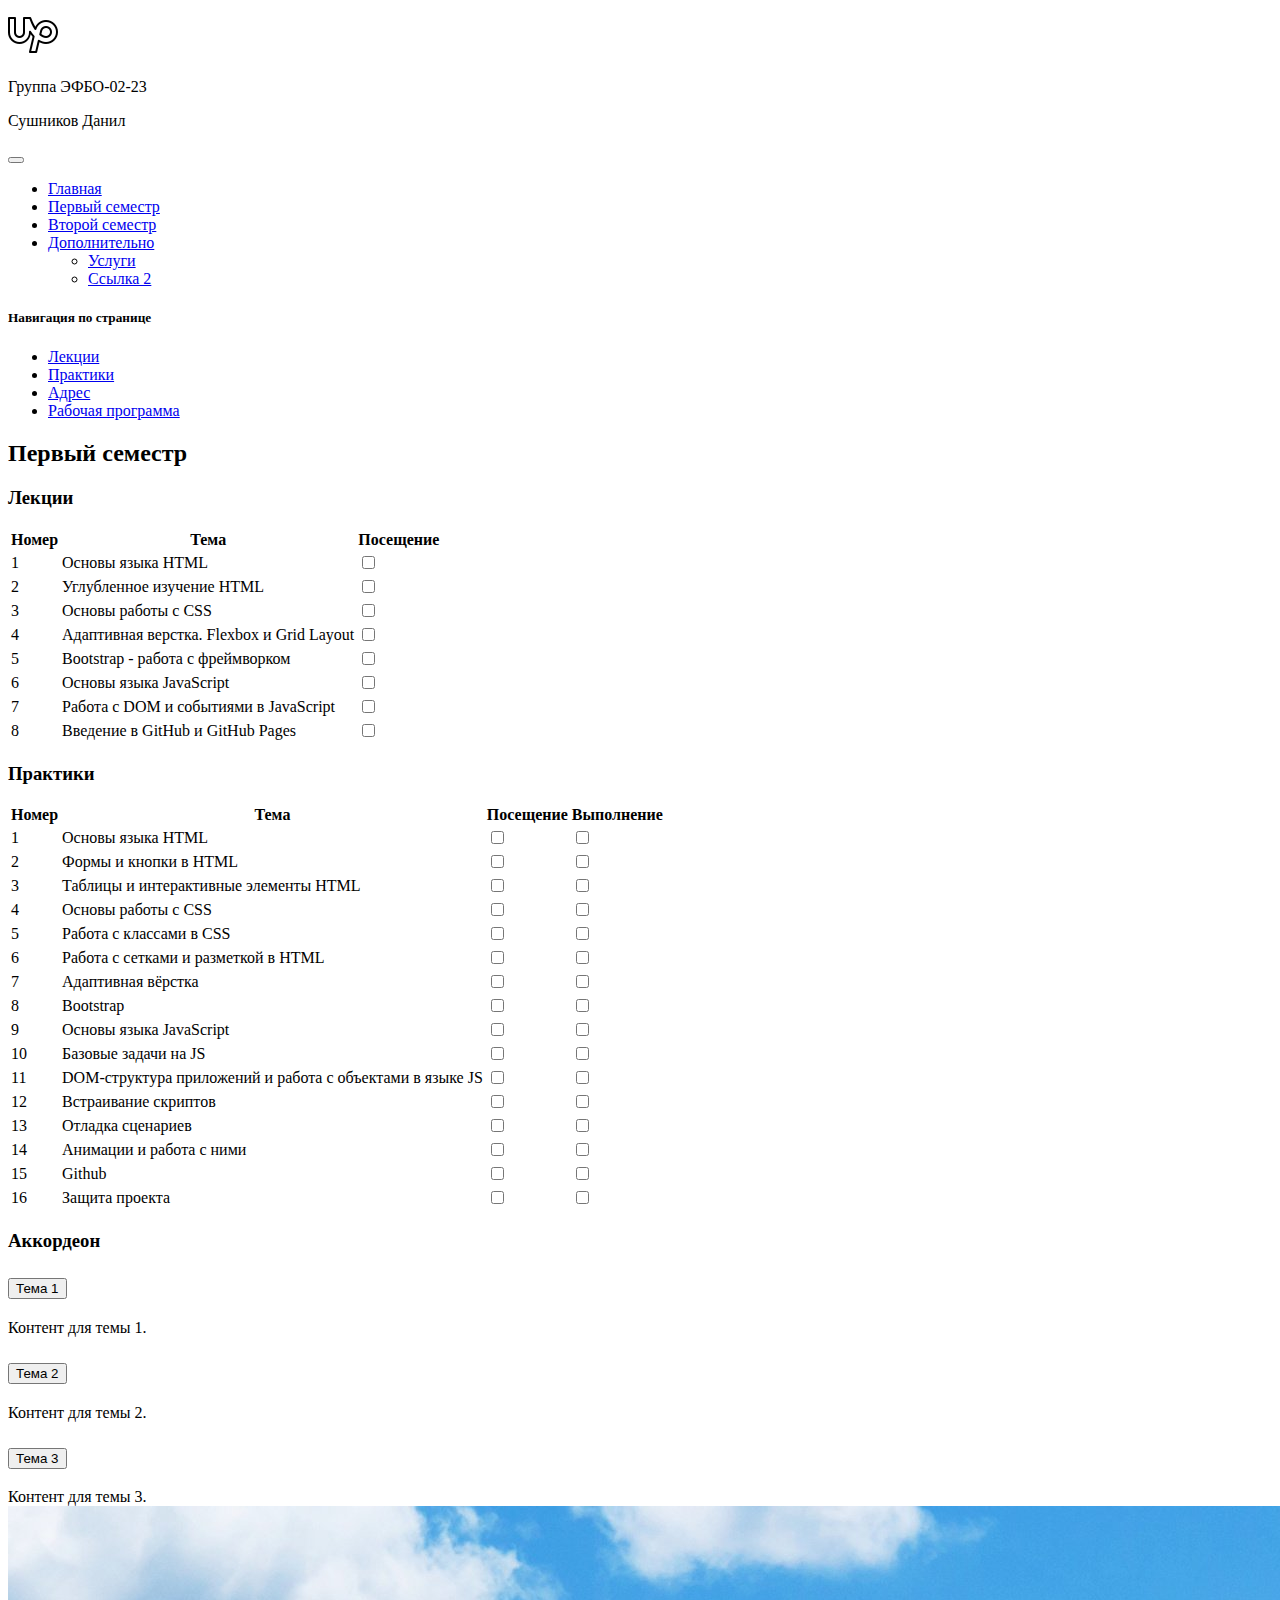
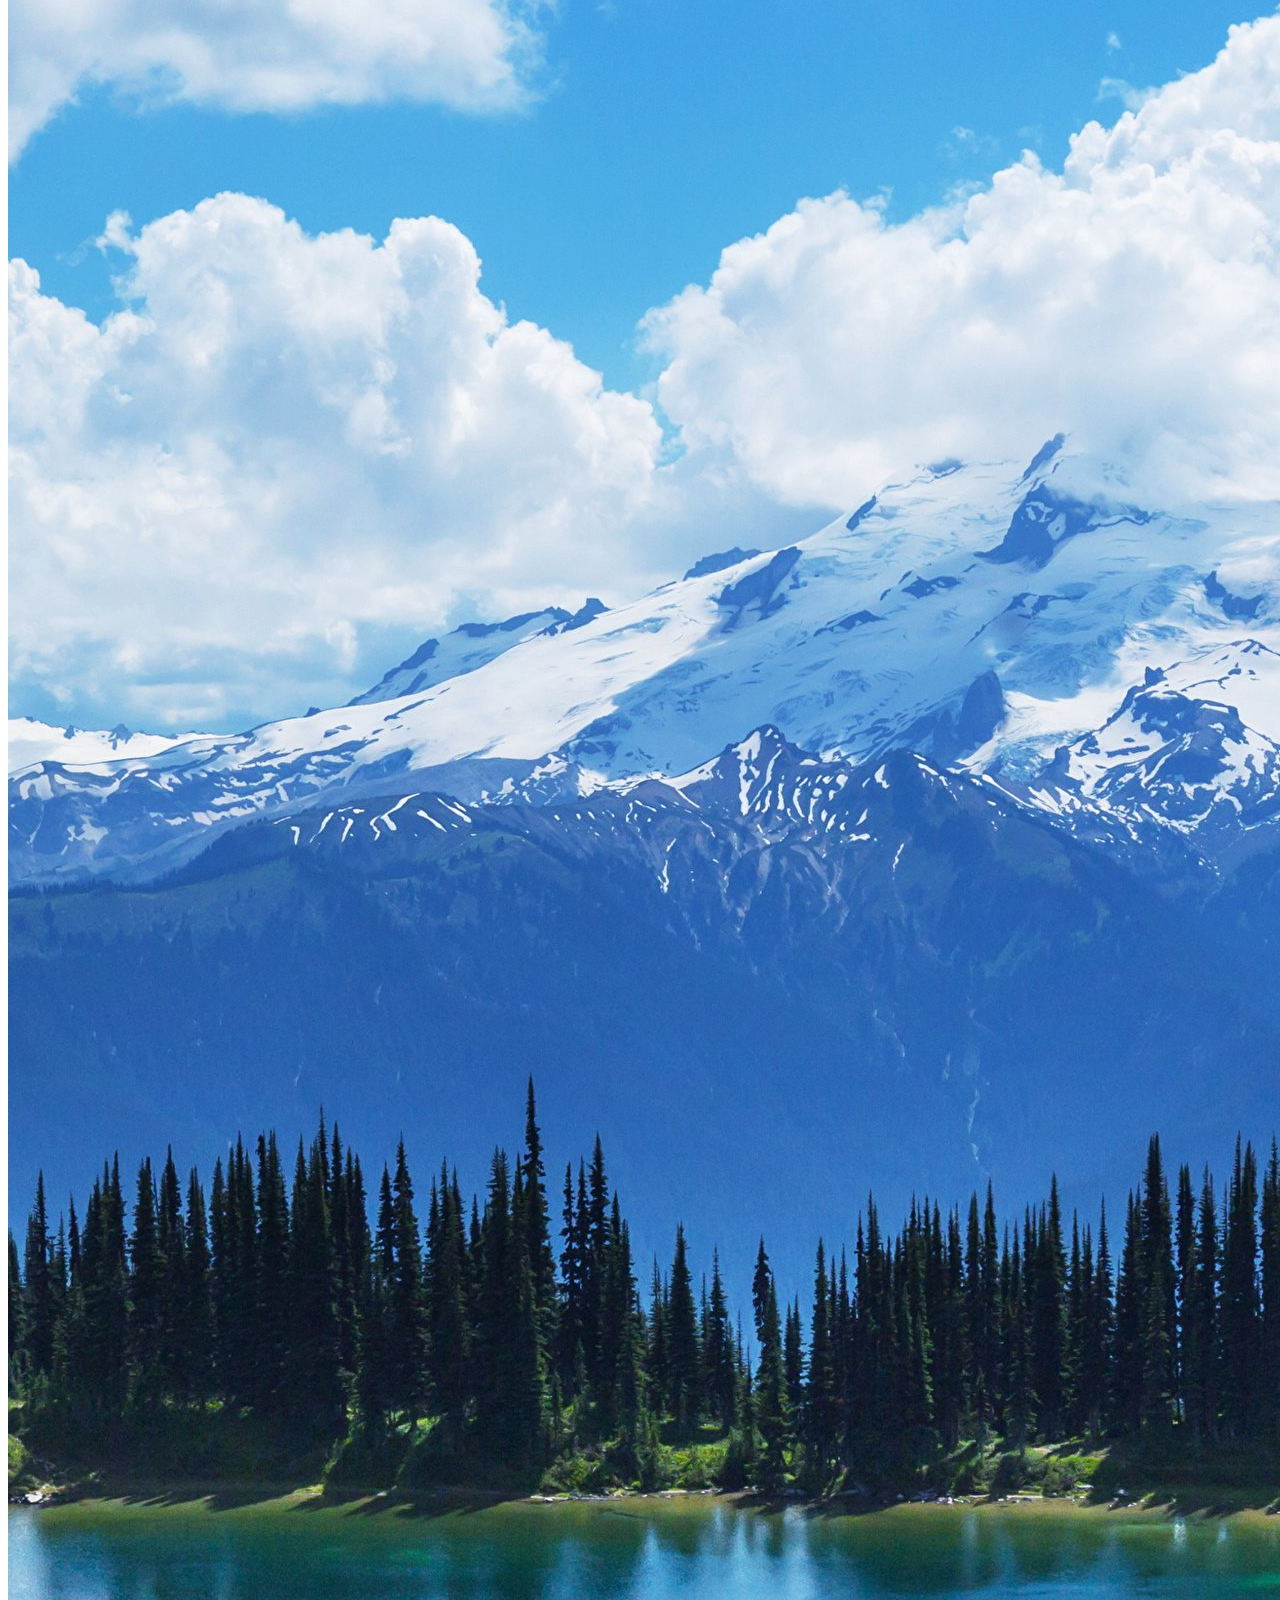
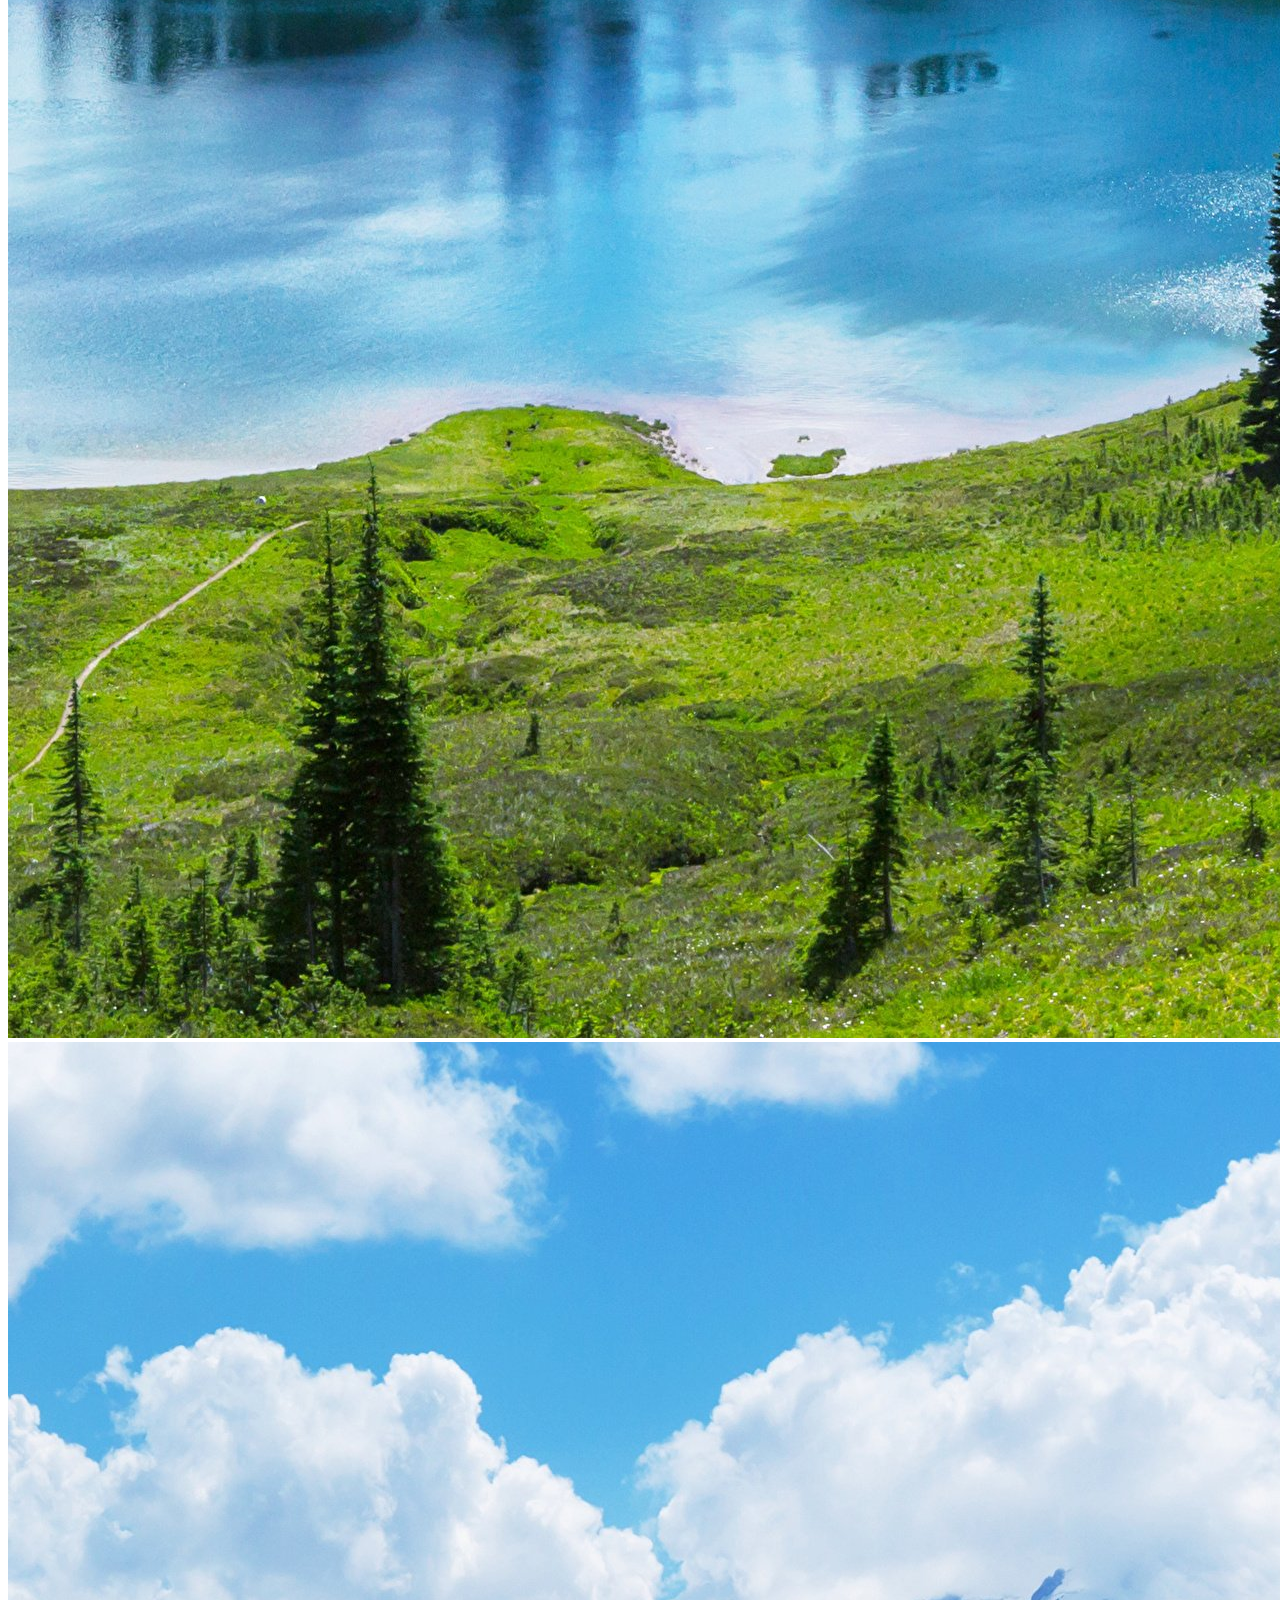
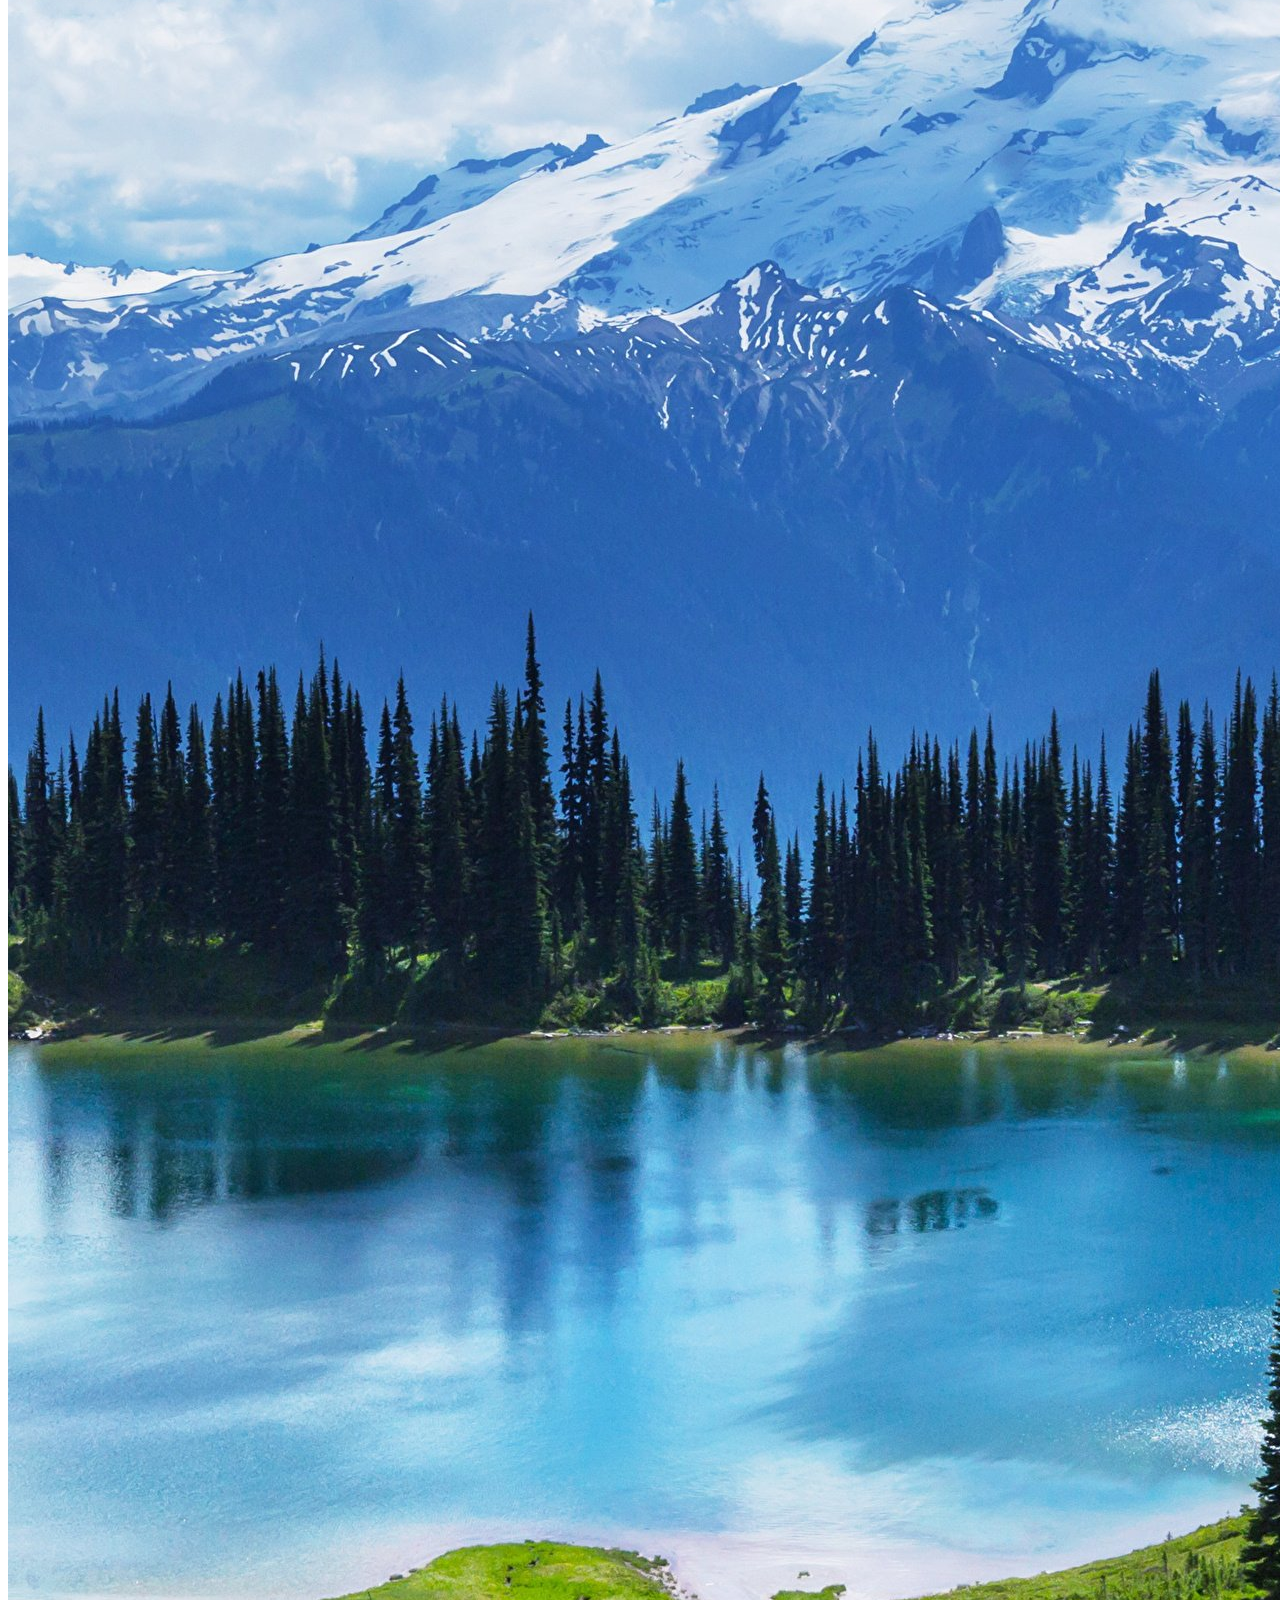
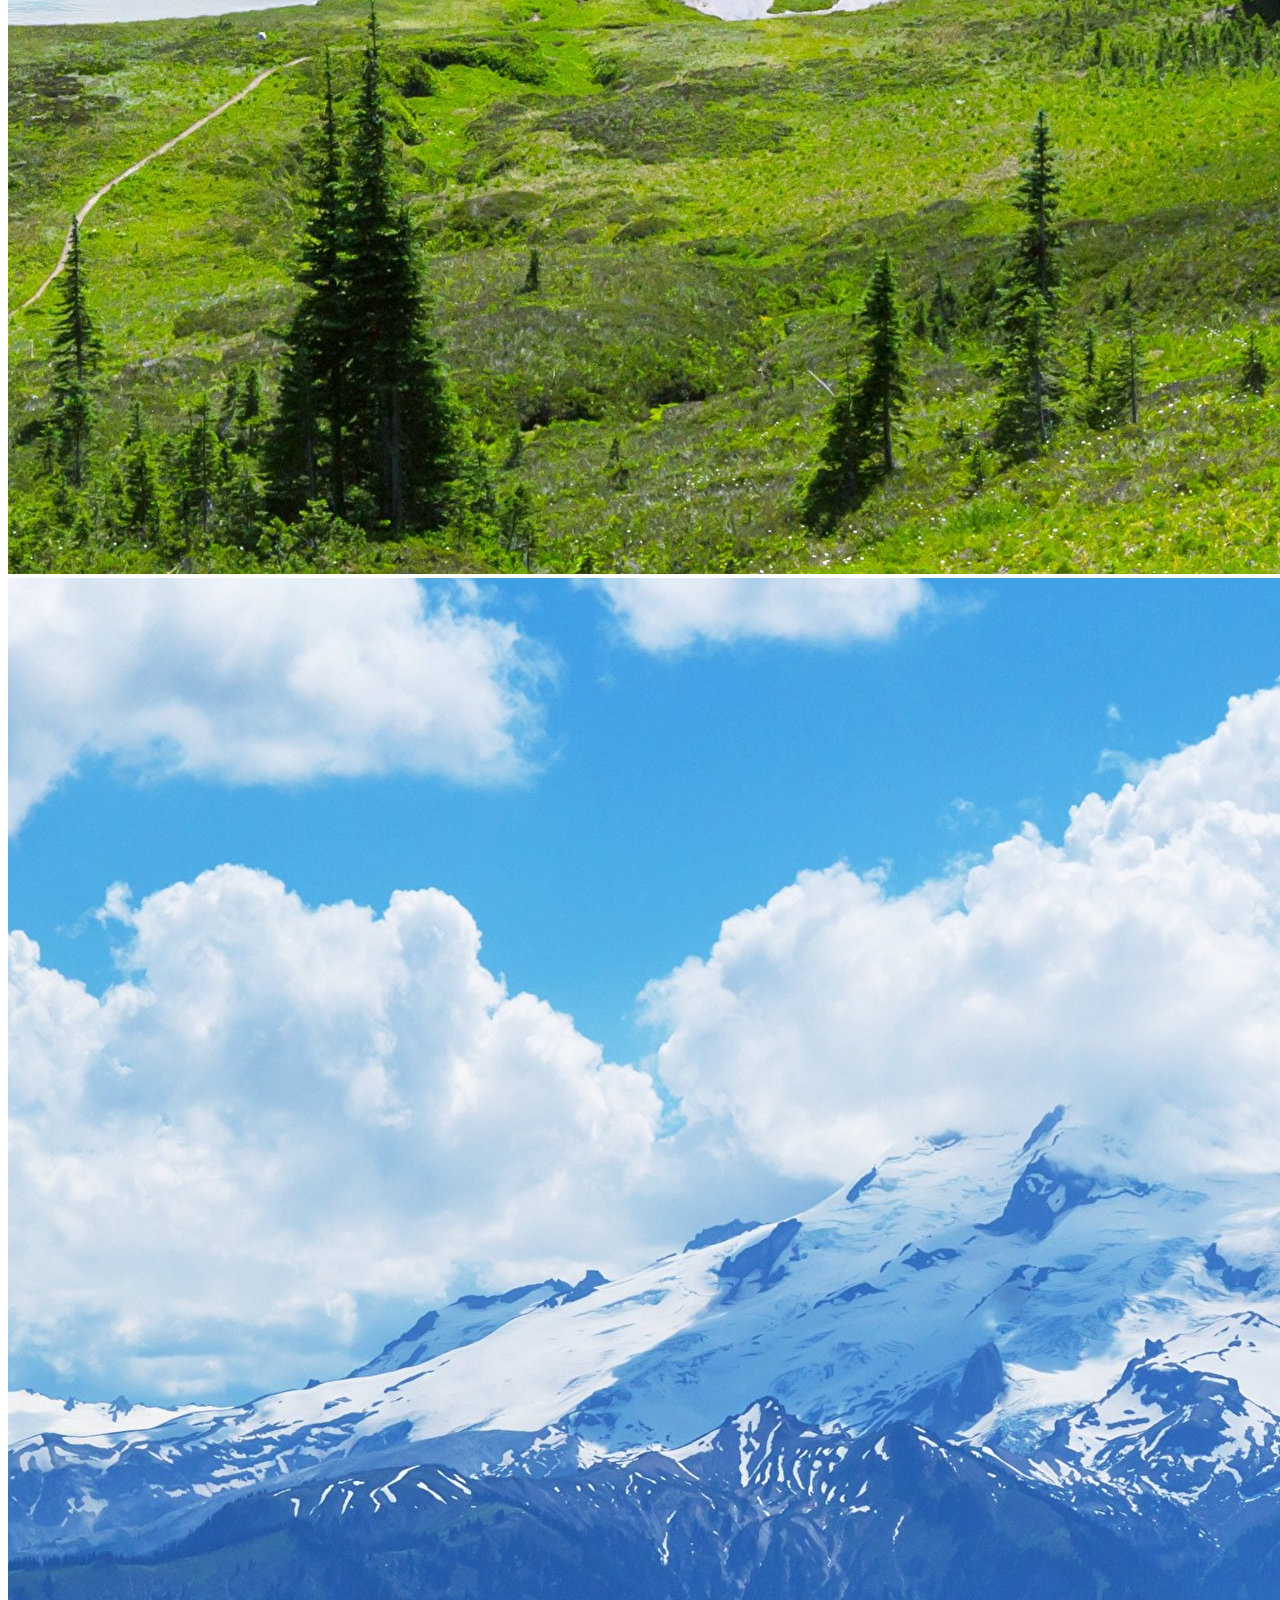
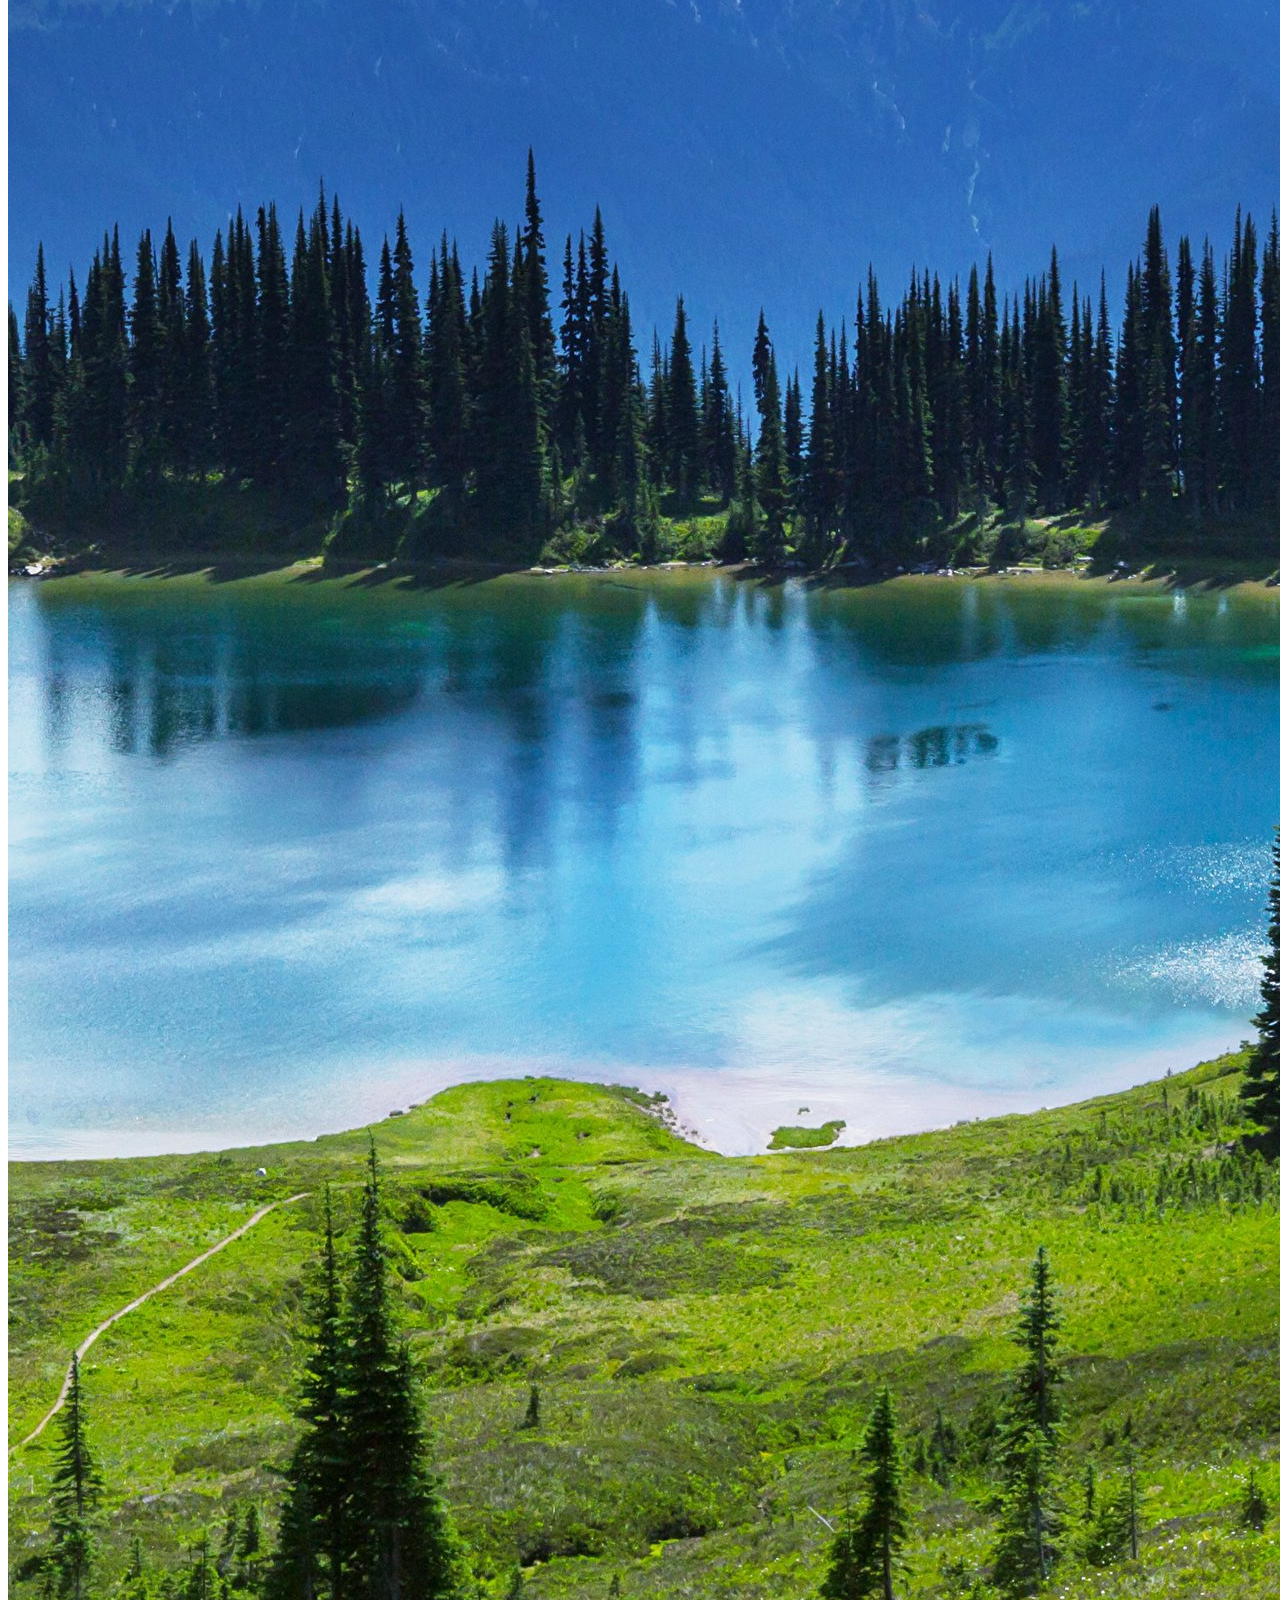
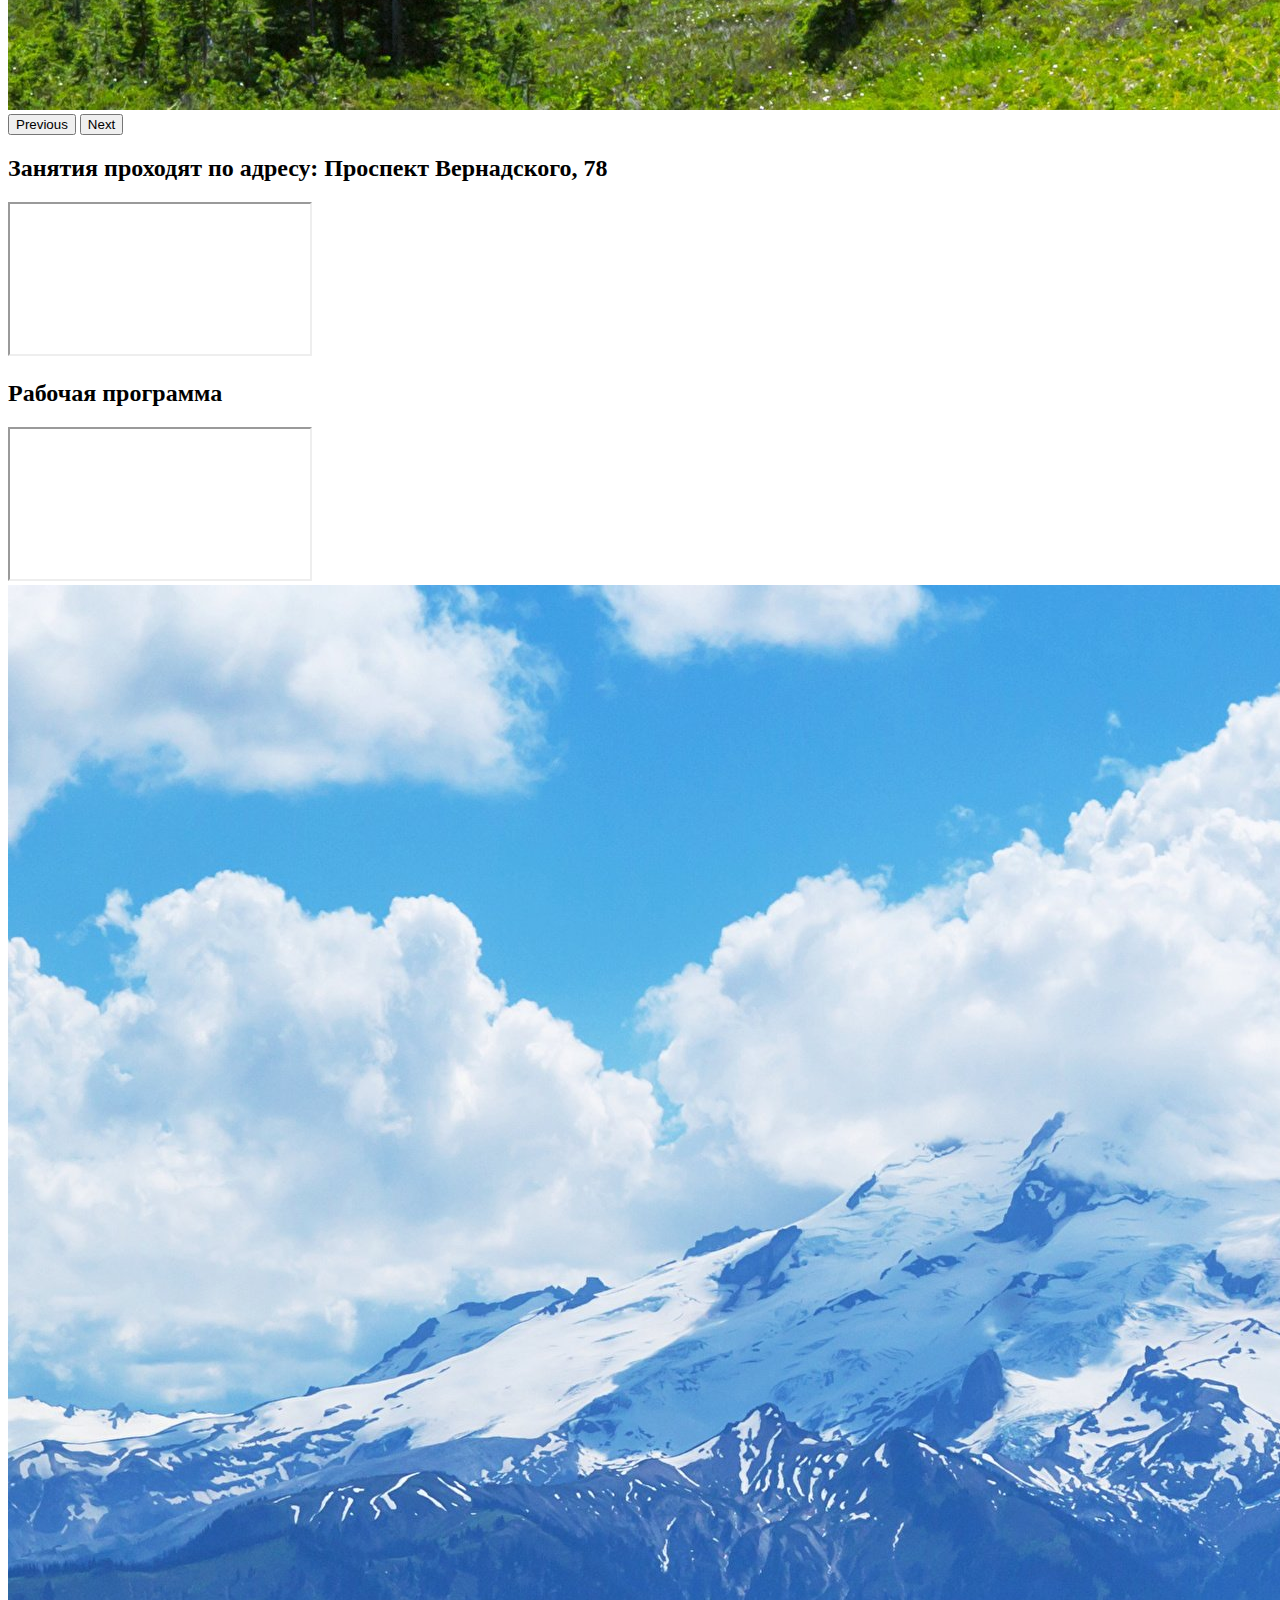
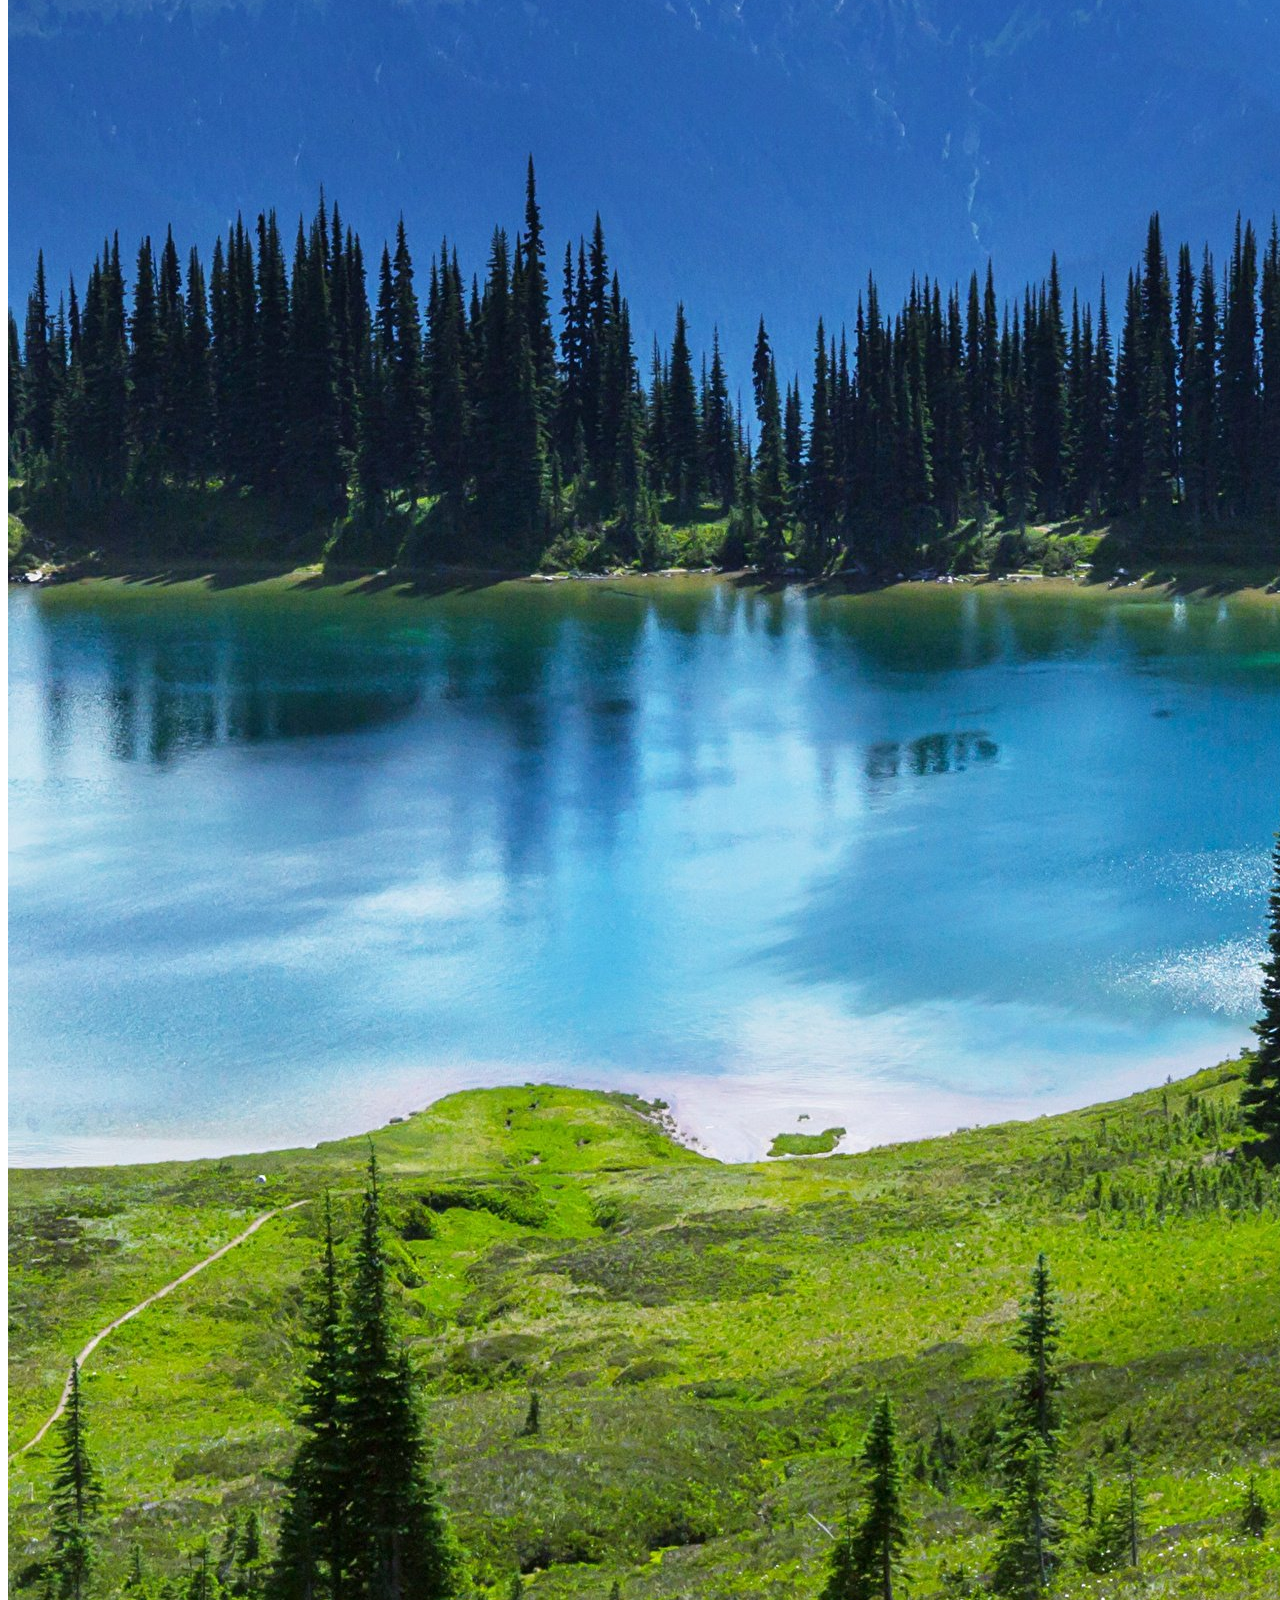
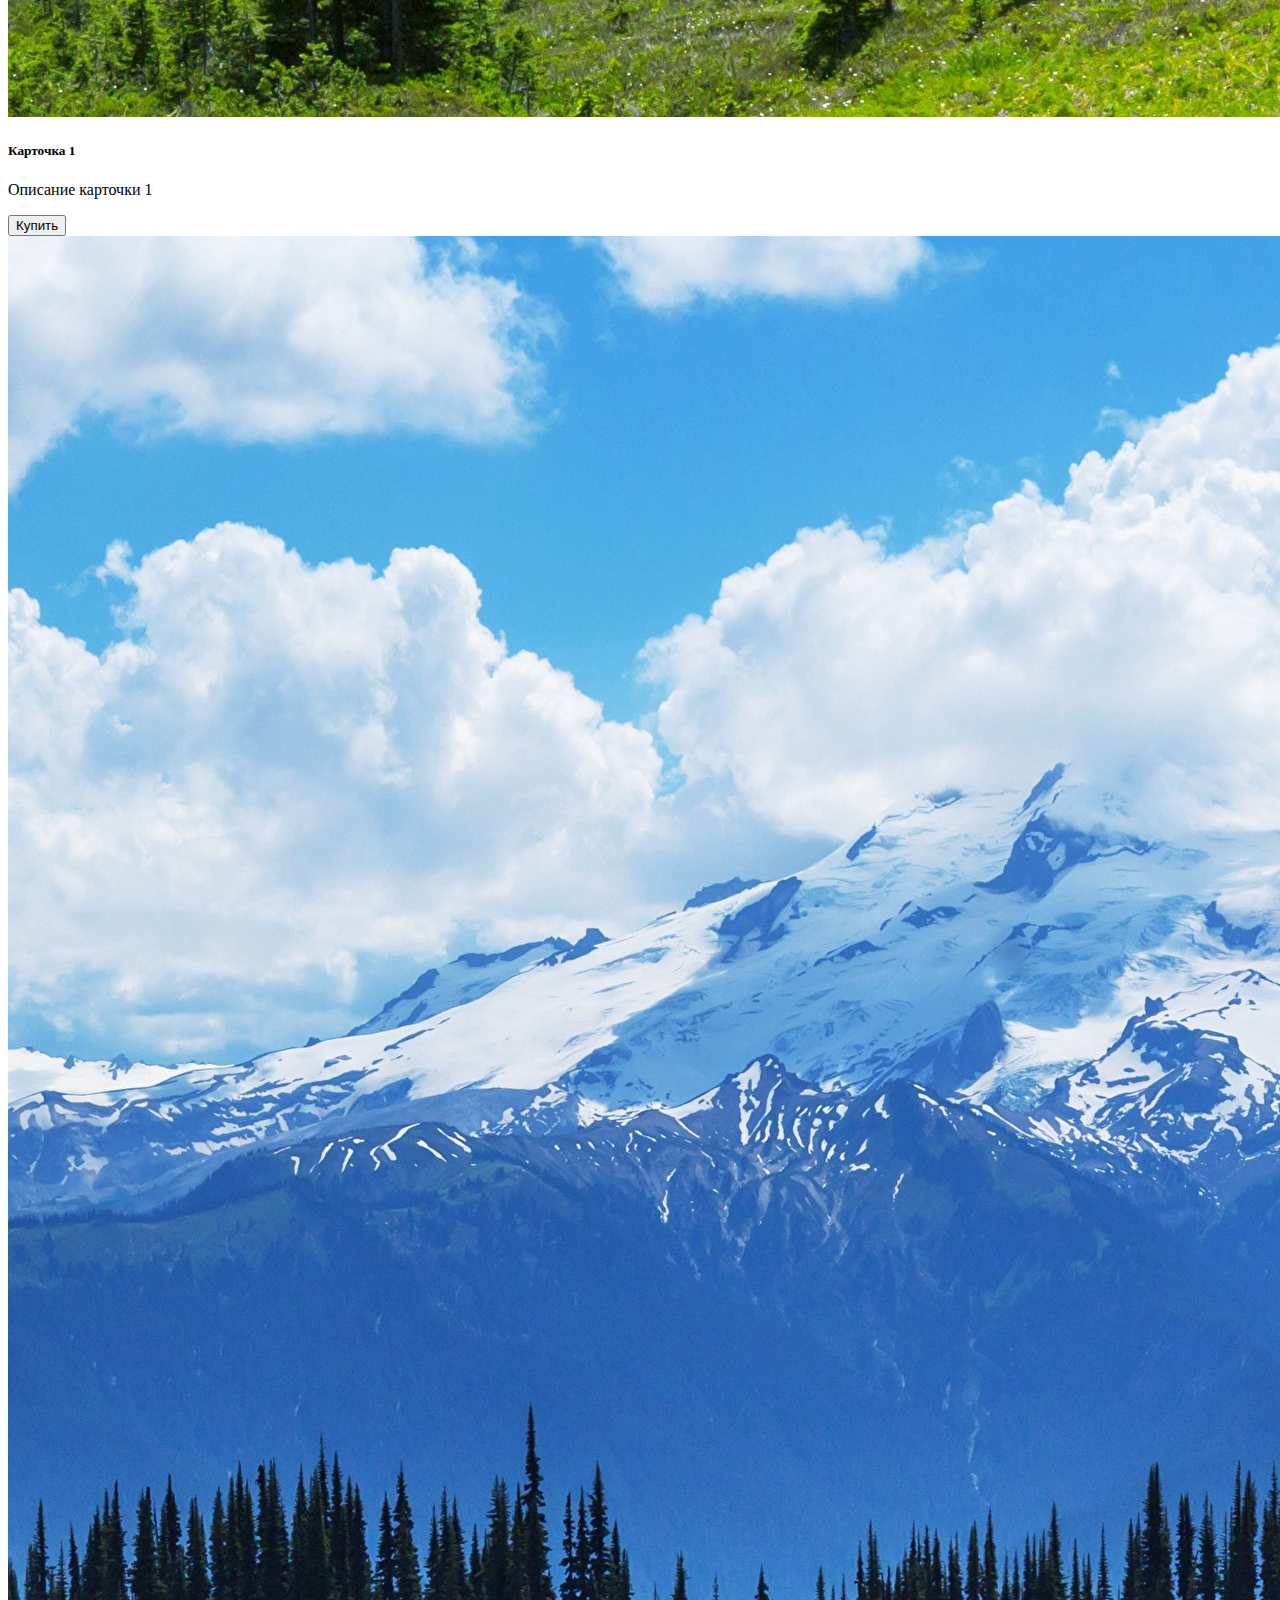
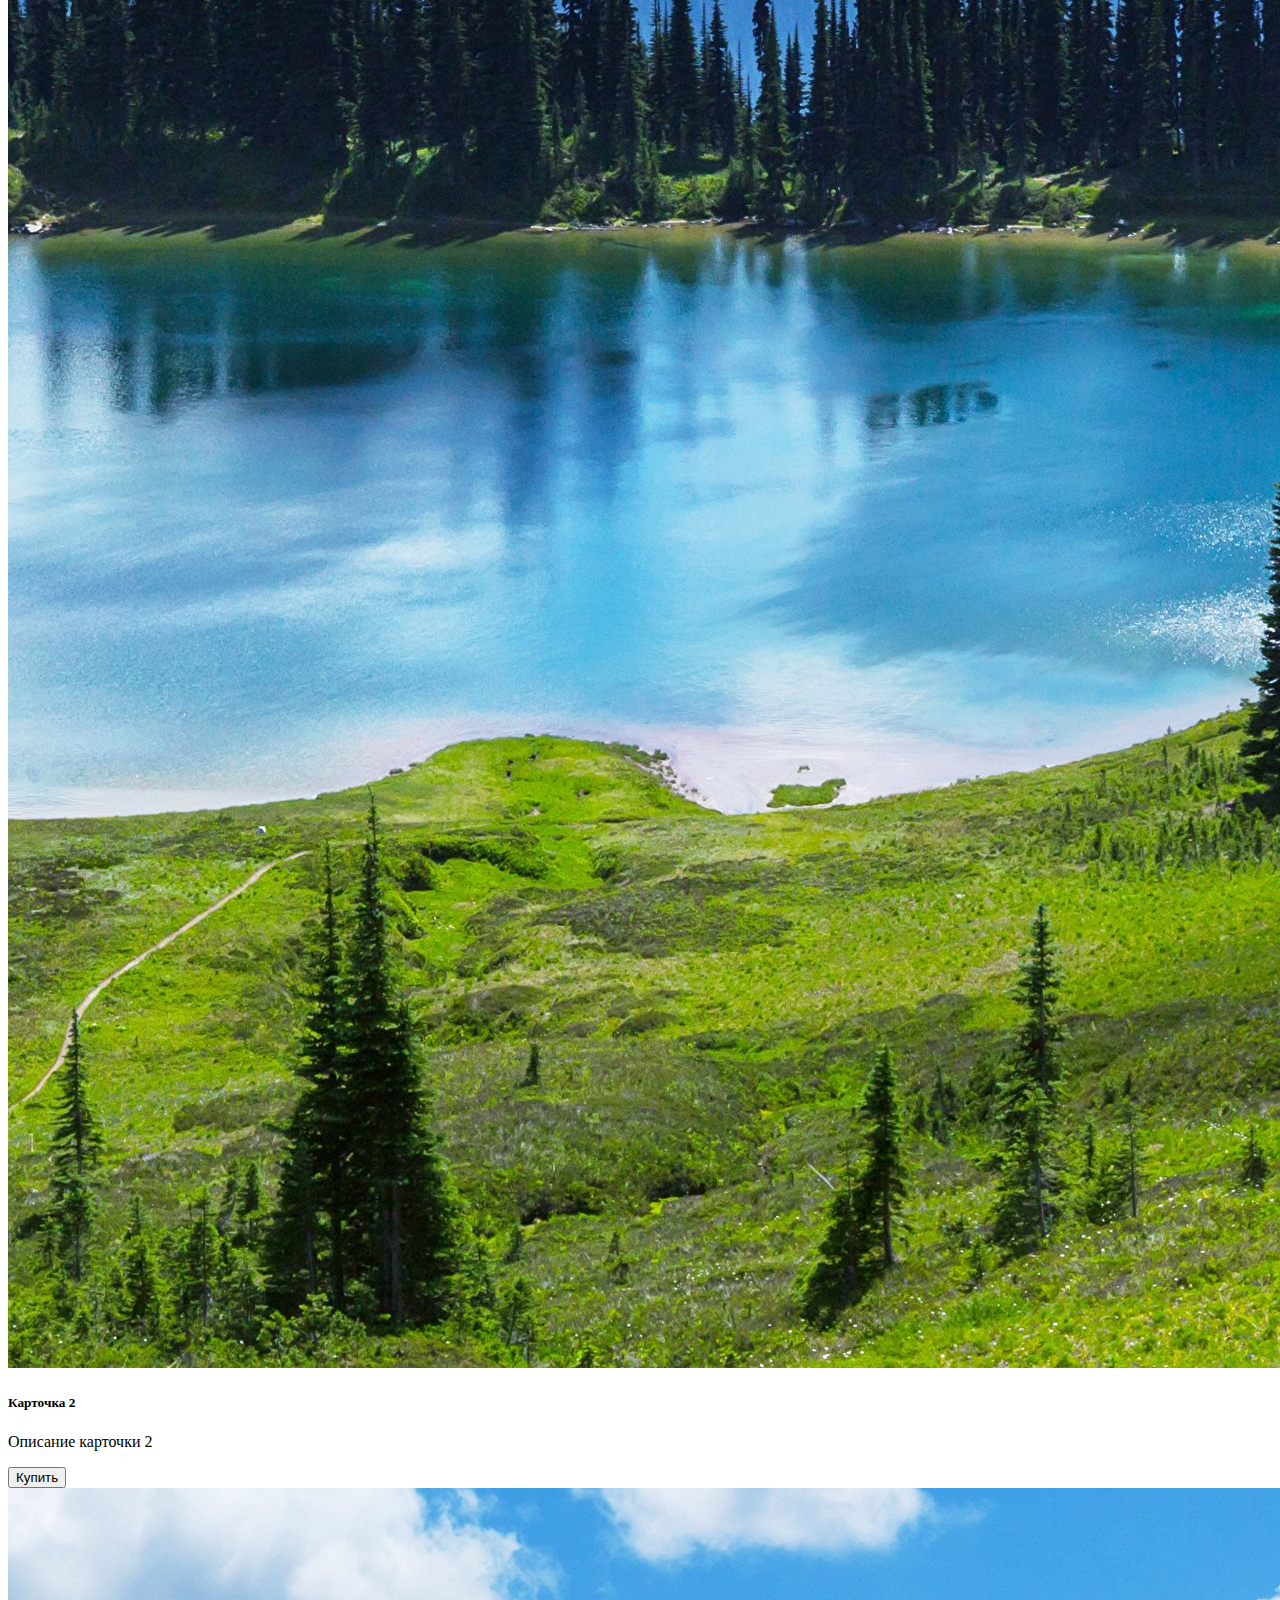
<file: bootstrap.html>
<!DOCTYPE html>
<html lang="ru">
<head>
    <meta charset="UTF-8">
    <meta name="viewport" content="width=device-width, initial-scale=1.0">
    <title>Сайт студента</title>
    <link href="https://cdn.jsdelivr.net/npm/bootstrap@5.0.2/dist/css/bootstrap.min.css" rel="stylesheet" integrity="sha384-EVSTQN3/azprG1Anm3QDgpJLIm9Nao0Yz1ztcQTwFspd3yD65VohhpuuCOmLASjC" crossorigin="anonymous">
</head>
<body>
    
    <header class="bg-light py-3">
        <div class="container d-flex justify-content-between align-items-center">
            <div class="logo">
                <img src="assets/img/logo.png" alt="Логотип" height="50">
            </div>
            <div class="text-end">
                <p class="mb-0">Группа ЭФБО-02-23</p>
                <p class="mb-0">Сушников Данил</p>
            </div>
        </div>
    </header>

    <nav class="navbar navbar-expand-lg navbar-light bg-light">
        <div class="container-fluid">
            <button class="navbar-toggler" type="button" data-bs-toggle="collapse" data-bs-target="#navbarNav" aria-controls="navbarNav" aria-expanded="false" aria-label="Toggle navigation">
                <span class="navbar-toggler-icon"></span>
            </button>
            <div class="collapse navbar-collapse" id="navbarNav">
                <ul class="navbar-nav">
                    <li class="nav-item"><a class="nav-link" href="index.html">Главная</a></li>
                    <li class="nav-item"><a class="nav-link" href="firstsem.html">Первый семестр</a></li>
                    <li class="nav-item"><a class="nav-link" href="#">Второй семестр</a></li>
                    <li class="nav-item dropdown">
                        <a class="nav-link dropdown-toggle" href="#" id="navbarDropdown" role="button" data-bs-toggle="dropdown" aria-expanded="false">Дополнительно</a>
                        <ul class="dropdown-menu" aria-labelledby="navbarDropdown">
                            <li><a class="dropdown-item" href="services.html">Услуги</a></li>
                            <li><a class="dropdown-item" href="#">Ссылка 2</a></li>
                        </ul>
                    </li>
                </ul>
            </div>
        </div>
    </nav>    

    <div class="container mt-4">
        <div class="row">
            <aside class="col-md-3">
                <nav class="bg-light p-3 rounded">
                    <h5 class="mb-3">Навигация по странице</h5>
                    <ul class="list-unstyled">
                        <li><a href="#lectures" class="text-dark">Лекции</a></li>
                        <li><a href="#practice" class="text-dark">Практики</a></li>
                        <li><a href="#address" class="text-dark">Адрес</a></li>
                        <li><a href="#program" class="text-dark">Рабочая программа</a></li>
                    </ul>
                </nav>
            </aside>

            <main class="col-md-9">
                <div class="container mt-4">
                    <h2>Первый семестр</h2>
                    <h3>Лекции</h3>
                    <table class="table table-bordered table-striped">
                        <thead>
                            <tr>
                                <th>Номер</th>
                                <th>Тема</th>
                                <th>Посещение</th>
                            </tr>
                        </thead>
                        <tbody>
                            <tr><td>1</td><td>Основы языка HTML</td><td><input type="checkbox"></td></tr>
                            <tr><td>2</td><td>Углубленное изучение HTML</td><td><input type="checkbox"></td></tr>
                            <tr><td>3</td><td>Основы работы с CSS</td><td><input type="checkbox"></td></tr>
                            <tr><td>4</td><td>Адаптивная верстка. Flexbox и Grid Layout</td><td><input type="checkbox"></td></tr>
                            <tr><td>5</td><td>Bootstrap - работа с фреймворком</td><td><input type="checkbox"></td></tr>
                            <tr><td>6</td><td>Основы языка JavaScript</td><td><input type="checkbox"></td></tr>
                            <tr><td>7</td><td>Работа с DOM и событиями в JavaScript</td><td><input type="checkbox"></td></tr>
                            <tr><td>8</td><td>Введение в GitHub и GitHub Pages</td><td><input type="checkbox"></td></tr>
                        </tbody>
                    </table>
                
                    <h3>Практики</h3>
                    <table class="table table-bordered table-striped">
                        <thead>
                            <tr>
                                <th>Номер</th>
                                <th>Тема</th>
                                <th>Посещение</th>
                                <th>Выполнение</th>
                            </tr>
                        </thead>
                        <tbody>
                            <tr><td>1</td><td>Основы языка HTML</td><td><input type="checkbox"></td><td><input type="checkbox"></td></tr>
                            <tr><td>2</td><td>Формы и кнопки в HTML</td><td><input type="checkbox"></td><td><input type="checkbox"></td></tr>
                            <tr><td>3</td><td>Таблицы и интерактивные элементы HTML</td><td><input type="checkbox"></td><td><input type="checkbox"></td></tr>
                            <tr><td>4</td><td>Основы работы с CSS</td><td><input type="checkbox"></td><td><input type="checkbox"></td></tr>
                            <tr><td>5</td><td>Работа с классами в CSS</td><td><input type="checkbox"></td><td><input type="checkbox"></td></tr>
                            <tr><td>6</td><td>Работа с сетками и разметкой в HTML</td><td><input type="checkbox"></td><td><input type="checkbox"></td></tr>
                            <tr><td>7</td><td>Адаптивная вёрстка</td><td><input type="checkbox"></td><td><input type="checkbox"></td></tr>
                            <tr><td>8</td><td>Bootstrap</td><td><input type="checkbox"></td><td><input type="checkbox"></td></tr>
                            <tr><td>9</td><td>Основы языка JavaScript</td><td><input type="checkbox"></td><td><input type="checkbox"></td></tr>
                            <tr><td>10</td><td>Базовые задачи на JS</td><td><input type="checkbox"></td><td><input type="checkbox"></td></tr>
                            <tr><td>11</td><td>DOM-структура приложений и работа с объектами в языке JS</td><td><input type="checkbox"></td><td><input type="checkbox"></td></tr>
                            <tr><td>12</td><td>Встраивание скриптов</td><td><input type="checkbox"></td><td><input type="checkbox"></td></tr>
                            <tr><td>13</td><td>Отладка сценариев</td><td><input type="checkbox"></td><td><input type="checkbox"></td></tr>
                            <tr><td>14</td><td>Анимации и работа с ними</td><td><input type="checkbox"></td><td><input type="checkbox"></td></tr>
                            <tr><td>15</td><td>Github</td><td><input type="checkbox"></td><td><input type="checkbox"></td></tr>
                            <tr><td>16</td><td>Защита проекта</td><td><input type="checkbox"></td><td><input type="checkbox"></td></tr>
                        </tbody>
                    </table>
                </div>
                
                
                <div class="container my-4">
                    <h3>Аккордеон</h3>
                    <div class="accordion" id="accordionExample">
                        <div class="accordion-item">
                            <h2 class="accordion-header" id="headingOne">
                                <button class="accordion-button" type="button" data-bs-toggle="collapse" data-bs-target="#collapseOne" aria-expanded="true" aria-controls="collapseOne">
                                    Тема 1
                                </button>
                            </h2>
                            <div id="collapseOne" class="accordion-collapse collapse show" aria-labelledby="headingOne" data-bs-parent="#accordionExample">
                                <div class="accordion-body">Контент для темы 1.</div>
                            </div>
                        </div>

                        <div class="accordion-item">
                            <h2 class="accordion-header" id="headingTwo">
                                <button class="accordion-button" type="button" data-bs-toggle="collapse" data-bs-target="#collapseTwo" aria-expanded="true" aria-controls="collapseTwo">
                                    Тема 2
                                </button>
                            </h2>
                            <div id="collapseTwo" class="accordion-collapse collapse show" aria-labelledby="headingTwo" data-bs-parent="#accordionExample">
                                <div class="accordion-body">Контент для темы 2.</div>
                            </div>
                        </div>

                        <div class="accordion-item">
                            <h2 class="accordion-header" id="headingTri">
                                <button class="accordion-button" type="button" data-bs-toggle="collapse" data-bs-target="#collapseTri" aria-expanded="true" aria-controls="collapseTri">
                                    Тема 3
                                </button>
                            </h2>
                            <div id="collapseTri" class="accordion-collapse collapse show" aria-labelledby="headingTri" data-bs-parent="#accordionExample">
                                <div class="accordion-body">Контент для темы 3.</div>
                            </div>
                        </div>
                    </div>
                </div>
                
                <div class="container mt-4">
                    <div id="carouselExample" class="carousel slide" data-bs-ride="carousel">
                        <div class="carousel-inner">
                            <div class="carousel-item active">
                                <img src="assets/img/developimage.jpg" class="d-block w-100" alt="Фото 1">
                            </div>
                            <div class="carousel-item">
                                <img src="assets/img/developimage.jpg" class="d-block w-100" alt="Фото 2">
                            </div>
                            <div class="carousel-item">
                                <img src="assets/img/developimage.jpg" class="d-block w-100" alt="Фото 3">
                            </div>
                        </div>
                        <button class="carousel-control-prev" type="button" data-bs-target="#carouselExample" data-bs-slide="prev">
                            <span class="carousel-control-prev-icon" aria-hidden="true"></span>
                            <span class="visually-hidden">Previous</span>
                        </button>
                        <button class="carousel-control-next" type="button" data-bs-target="#carouselExample" data-bs-slide="next">
                            <span class="carousel-control-next-icon" aria-hidden="true"></span>
                            <span class="visually-hidden">Next</span>
                        </button>
                    </div>
                </div>            

                <div class="container mt-4">
                    <div id="address" class="p-4 bg-light rounded shadow">
                        <h2 class="h4 mb-3">Занятия проходят по адресу: Проспект Вернадского, 78</h2>
                        <div class="ratio ratio-16x9">
                            <iframe src="https://yandex.ru/map-widget/v1/?um=constructor%3Abefbe4ebaadf2760119d9db94767f35c5c5e53bea2ede9d59f671a2491faae00&amp;source=constructor" allowfullscreen></iframe>
                        </div>
                        <h2 class="h4 mb-3">Рабочая программа</h2>
                        <div class="ratio ratio-4x3 my-3">
                            <iframe src="assets/files/work-programm.pdf" title="PDF document"></iframe>
                        </div>
                    </div>
                </div>


                <div class="container mt-5">
                    <div class="row justify-content-center">
                      <div class="col-md-4">
                        <div class="card" data-toggle="modal" data-target="#contactModal">
                          <img src="assets/img/developimage.jpg" class="card-img-top" alt="Card image">
                          <div class="card-body">
                            <h5 class="card-title">Карточка 1</h5>
                            <p class="card-text">Описание карточки 1</p>
                            <button class="btn btn-primary">Купить</button>
                          </div>
                        </div>
                      </div>
                  
                      <div class="col-md-4">
                        <div class="card" data-toggle="modal" data-target="#contactModal">
                          <img src="assets/img/developimage.jpg" class="card-img-top" alt="Card image">
                          <div class="card-body">
                            <h5 class="card-title">Карточка 2</h5>
                            <p class="card-text">Описание карточки 2</p>
                            <button class="btn btn-primary">Купить</button>
                          </div>
                        </div>
                      </div>
                  
                      <div class="col-md-4">
                        <div class="card" data-toggle="modal" data-target="#contactModal">
                          <img src="assets/img/developimage.jpg" class="card-img-top" alt="Card image">
                          <div class="card-body">
                            <h5 class="card-title">Карточка 3</h5>
                            <p class="card-text">Описание карточки 3</p>
                            <button class="btn btn-primary">Купить</button>
                          </div>
                        </div>
                      </div>
                    </div>
                  </div>
                
            </main>
        </div>
    </div>

    <div class="modal fade" id="contactModal" tabindex="-1" role="dialog" aria-labelledby="contactModalLabel" aria-hidden="true">
        <div class="modal-dialog" role="document">
          <div class="modal-content">
            <div class="modal-header">
              <h5 class="modal-title" id="contactModalLabel">Заполните форму</h5>
              <button type="button" class="close" data-dismiss="modal" aria-label="Close">
                <span aria-hidden="true">&times;</span>
              </button>
            </div>
            <div class="modal-body">
              <p class="text-center">Заполните форму и мы обязательно свяжемся с вами в ближайшее время для уточнения деталей</p>
              <form id="contactForm">
                <div class="form-group">
                  <label for="name">Как вас зовут</label>
                  <input type="text" class="form-control" id="name" placeholder="например Иван Иванович">
                </div>
                <div class="form-group">
                  <label for="email">Ваш e-mail</label>
                  <input type="email" class="form-control" id="email" placeholder="test@mail.ru">
                </div>
                <div class="form-group">
                  <label for="phone">Телефон</label>
                  <input type="tel" class="form-control" id="phone" placeholder="+7 919 999 99 99">
                </div>
                <div class="form-group">
                  <label for="country">Страна</label>
                  <select class="form-control" id="country">
                    <option>--Выберите страну--</option>
                    <option>Россия</option>
                    <option>США</option>
                    <option>Канада</option>
                  </select>
                </div>
                <div class="form-group">
                  <label for="date">Дата</label>
                  <input type="date" class="form-control" id="date">
                </div>
                <div class="form-group">
                  <label for="comment">Комментарий</label>
                  <textarea class="form-control" id="comment" rows="3"></textarea>
                </div>
                <div class="form-check mb-3">
                  <input type="checkbox" class="form-check-input" id="agreement">
                  <label class="form-check-label" for="agreement">Согласен на обработку моих персональных данных</label>
                </div>
                <button type="submit" class="btn btn-primary btn-block">Отправить заявку</button>
              </form>
            </div>
          </div>
        </div>
      </div>

    <footer class="bg-light py-3 mt-5 w-100">
        <div class="container d-flex justify-content-between align-items-center">
            <div class="text-center flex-grow-1">
                <span>&copy; Сушников Данил Владимирович, 2024</span>
            </div>
            <div class="d-flex">
                <a href="#" class="me-3">
                    <img src="assets/img/tg.png" alt="Соцсеть 1" width="50" height="50" class="rounded">
                </a>
                <a href="#">
                    <img src="assets/img/vk.png" alt="Соцсеть 2" width="50" height="50" class="rounded">
                </a>
            </div>
        </div>
    </footer>
      
    <script src="https://code.jquery.com/jquery-3.5.1.slim.min.js"></script>
    <script src="https://cdn.jsdelivr.net/npm/@popperjs/core@2.5.3/dist/umd/popper.min.js"></script>
    <script src="https://stackpath.bootstrapcdn.com/bootstrap/4.5.2/js/bootstrap.min.js"></script>
    <script src="https://cdn.jsdelivr.net/npm/bootstrap@5.0.2/dist/js/bootstrap.bundle.min.js" integrity="sha384-MrcW6ZMFYlzcLA8Nl+NtUVF0sA7MsXsP1UyJoMp4YLEuNSfAP+JcXn/tWtIaxVXM" crossorigin="anonymous"></script>
    <script>
        $('#contactForm').on('submit', function(event) {
          event.preventDefault();
          $('#contactModal').modal('hide');
          alert('Форма отправлена! Мы свяжемся с вами в ближайшее время.');
        });
    </script>
</body>
</html>
</file>
